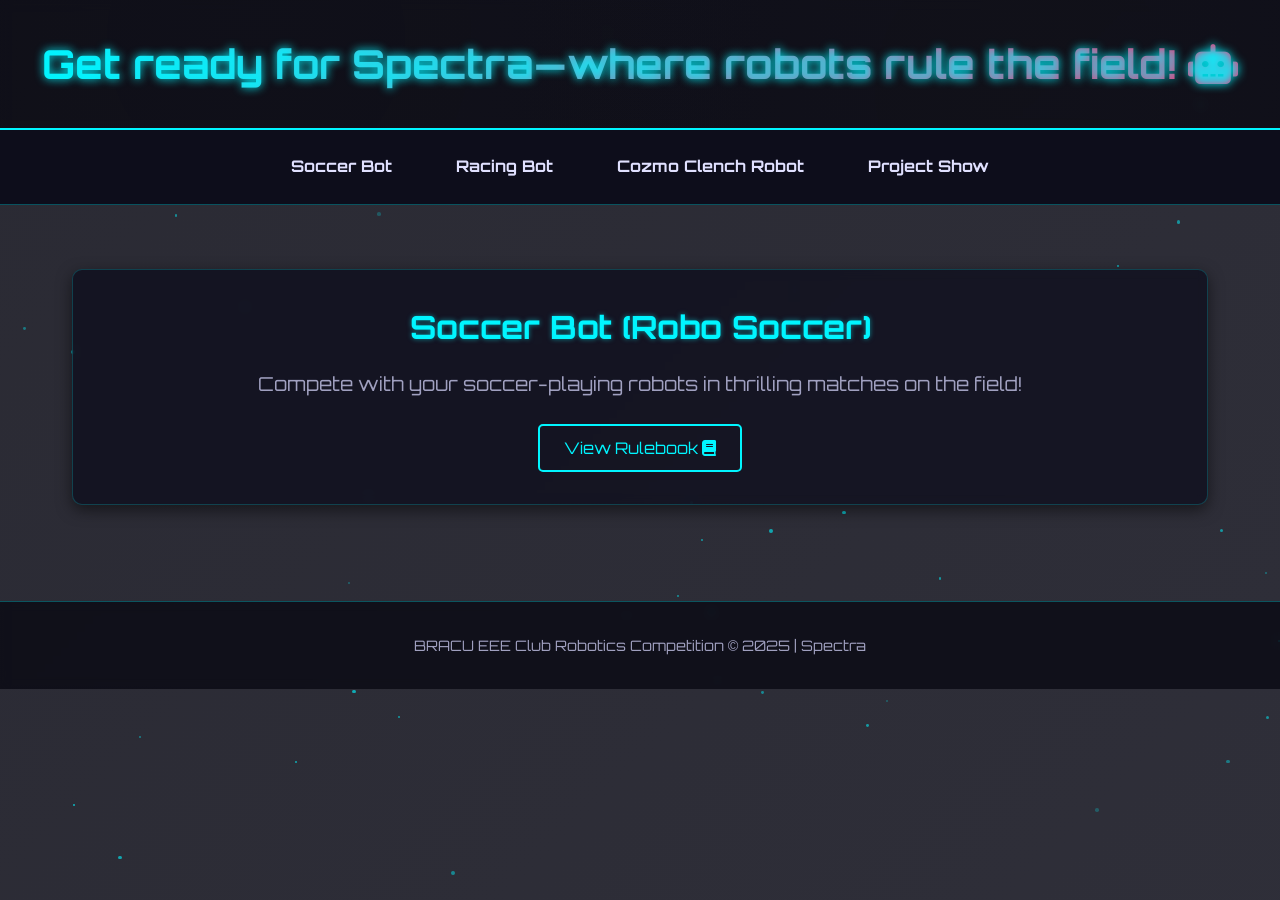
<file: spectra3.0/soccerbot.html>
<!DOCTYPE html>
<html lang="en">
<head>
    <meta charset="UTF-8">
    <meta name="viewport" content="width=device-width, initial-scale=1.0">
    <title>Spectra</title>
    <link rel="stylesheet" href="https://fonts.googleapis.com/css2?family=Orbitron:wght@400;700&display=swap">
    <link rel="stylesheet" href="https://cdnjs.cloudflare.com/ajax/libs/font-awesome/6.0.0/css/all.min.css">
    <style>
        :root {
            --dark-bg: #0a0a16;
            --darker-bg: #050510;
            --accent-primary: #00f5ff;
            --accent-secondary: #ff2a6d;
            --accent-tertiary: #05d9e8;
            --card-bg: rgba(15, 15, 30, 0.8);
            --text-light: #e0e0ff;
            --text-muted: #a0a0c0;
        }
        
        * {
            margin: 0;
            padding: 0;
            box-sizing: border-box;
        }
        
        body {
            font-family: 'Orbitron', sans-serif;
            color: var(--text-light);
            line-height: 1.6;
            min-height: 100vh;
            overflow-x: hidden;
        }
        
        /* Background with overlay */
        .background-container {
            position: fixed;
            top: 0;
            left: 0;
            width: 100%;
            height: 100%;
            z-index: -1;
        }
        
        .background-image {
            position: absolute;
            top: 0;
            left: 0;
            width: 100%;
            height: 100%;
            background-image: url('https://images.unsplash.com/photo-1518709268805-4e9042af2176?ixlib=rb-1.2.1&auto=format&fit=crop&w=1920&q=80');
            background-size: cover;
            background-position: center;
            background-attachment: fixed;
        }
        
        .background-overlay {
            position: absolute;
            top: 0;
            left: 0;
            width: 100%;
            height: 100%;
            background: linear-gradient(135deg, rgba(5, 5, 16, 0.85) 0%, rgba(10, 10, 22, 0.85) 100%);
        }
        
        .content-wrapper {
            position: relative;
            z-index: 1;
        }
        
        header {
            text-align: center;
            padding: 2rem;
            background: rgba(5, 5, 15, 0.7);
            border-bottom: 2px solid var(--accent-primary);
            position: relative;
            overflow: hidden;
            backdrop-filter: blur(5px);
        }
        
        header::before {
            content: '';
            position: absolute;
            top: 0;
            left: 0;
            width: 100%;
            height: 100%;
            background: 
                radial-gradient(circle at 20% 30%, rgba(21, 21, 21, 0.1) 0%, transparent 50%),
                radial-gradient(circle at 80% 70%, rgba(21, 21, 21, 0.1) 0%, transparent 50%);
            z-index: -1;
        }
        
        header h1 {
            font-size: 2.5rem;
            margin: 0;
            text-shadow: 0 0 10px var(--accent-primary);
            animation: pulse 3s infinite;
            background: linear-gradient(90deg, var(--accent-primary), var(--accent-secondary));
            -webkit-background-clip: text;
            background-clip: text;
            color: transparent;
        }
        
        @keyframes pulse {
            0% { text-shadow: 0 0 10px var(--accent-primary); }
            50% { text-shadow: 0 0 20px var(--accent-primary), 0 0 30px var(--accent-tertiary); }
            100% { text-shadow: 0 0 10px var(--accent-primary); }
        }
        
        nav {
            display: flex;
            justify-content: center;
            background: rgba(10, 10, 25, 0.9);
            padding: 1rem;
            border-bottom: 1px solid rgba(0, 245, 255, 0.3);
            backdrop-filter: blur(10px);
        }
        
        nav a {
            color: var(--text-light);
            text-decoration: none;
            margin: 0 1rem;
            padding: 0.5rem 1rem;
            border-radius: 5px;
            transition: all 0.3s;
            font-weight: 700;
            position: relative;
            overflow: hidden;
        }
        
        nav a::before {
            content: '';
            position: absolute;
            bottom: 0;
            left: 0;
            width: 0;
            height: 2px;
            background: var(--accent-primary);
            transition: width 0.3s;
        }
        
        nav a:hover {
            color: var(--accent-primary);
        }
        
        nav a:hover::before {
            width: 100%;
        }
        
        main {
            padding: 2rem;
            max-width: 1200px;
            margin: 0 auto;
        }
        
        section {
            margin: 2rem 0;
            padding: 2rem;
            background: var(--card-bg);
            border-radius: 10px;
            text-align: center;
            border: 1px solid rgba(0, 245, 255, 0.2);
            box-shadow: 0 5px 15px rgba(0, 0, 0, 0.5);
            transition: transform 0.3s, box-shadow 0.3s;
            position: relative;
            overflow: hidden;
            backdrop-filter: blur(5px);
        }
        
        section::before {
            content: '';
            position: absolute;
            top: 0;
            left: -100%;
            width: 100%;
            height: 100%;
            background: linear-gradient(90deg, transparent, rgba(0, 245, 255, 0.1), transparent);
            transition: left 0.5s;
        }
        
        section:hover::before {
            left: 100%;
        }
        
        section:hover {
            transform: translateY(-5px);
            box-shadow: 0 10px 25px rgba(0, 0, 0, 0.7);
        }
        
        section h2 {
            font-size: 2rem;
            margin-bottom: 1rem;
            color: var(--accent-primary);
            text-shadow: 0 0 5px rgba(0, 245, 255, 0.5);
        }
        
        section p {
            font-size: 1.2rem;
            margin-bottom: 1.5rem;
            color: var(--text-muted);
        }
        
        .buttons {
            display: flex;
            justify-content: center; /* centers children horizontally */
            width: 100%;             /* ensure it spans full parent width */
            margin-top: 1rem;        /* optional spacing */
            gap: 1rem;
            flex-wrap: wrap;
        }

        
        button {
            background: transparent;
            color: var(--text-light);
            border: 2px solid;
            padding: 0.75rem 1.5rem;
            border-radius: 5px;
            cursor: pointer;
            font-family: 'Orbitron', sans-serif;
            font-size: 1rem;
            transition: all 0.3s;
            position: relative;
            overflow: hidden;
            z-index: 1;
        }
        
        button::before {
            content: '';
            position: absolute;
            top: 0;
            left: -100%;
            width: 100%;
            height: 100%;
            background: linear-gradient(90deg, transparent, rgba(255, 255, 255, 0.2), transparent);
            transition: left 0.5s;
            z-index: -1;
        }
        
        button:hover::before {
            left: 100%;
        }
        
        .rulebook {
            border-color: var(--accent-primary);
            color: var(--accent-primary);
            text-align: center;
        }

        
        .rulebook:hover {
            background: var(--accent-primary);
            color: var(--dark-bg);
            box-shadow: 0 0 15px var(--accent-primary);
        }
        
        .apply {
            border-color: var(--accent-secondary);
            color: var(--accent-secondary);
        }
        
        .apply:hover {
            background: var(--accent-secondary);
            color: var(--dark-bg);
            box-shadow: 0 0 15px var(--accent-secondary);
        }
        
        @media (max-width: 768px) {
            nav {
                flex-direction: column;
                align-items: center;
            }
            
            nav a {
                margin: 0.3rem 0;
                width: 80%;
                text-align: center;
            }
            
            section {
                padding: 1.5rem;
            }
            
            header h1 {
                font-size: 1.8rem;
            }
            
            section h2 {
                font-size: 1.5rem;
            }
            
            .buttons {
                display: flex;
                justify-content: center;
            } 
            button {
                width: 80%;
            }
        }
        
        footer {
            text-align: center;
            padding: 2rem;
            margin-top: 2rem;
            background: rgba(5, 5, 15, 0.7);
            border-top: 1px solid rgba(0, 245, 255, 0.3);
            color: var(--text-muted);
            font-size: 0.9rem;
            backdrop-filter: blur(5px);
        }
        
        /* Floating particles for additional effect */
        .particles {
            position: fixed;
            top: 0;
            left: 0;
            width: 100%;
            height: 100%;
            z-index: 0;
            pointer-events: none;
        }
        
        .particle {
            position: absolute;
            width: 2px;
            height: 2px;
            background-color: var(--accent-primary);
            border-radius: 50%;
            animation: float 15s infinite linear;
            opacity: 0.5;
        }
        
        @keyframes float {
            0% {
                transform: translateY(100vh) translateX(0);
            }
            100% {
                transform: translateY(-100px) translateX(20px);
            }
        }
        a.apply {
            display: inline-block;
            text-decoration: none;
            border: 2px solid var(--accent-secondary);
            padding: 0.75rem 1.5rem;
            border-radius: 5px;
            color: var(--accent-secondary);
            font-family: 'Orbitron', sans-serif;
            font-size: 1rem;
            transition: all 0.3s;
        }
        a.apply:hover {
            background: var(--accent-secondary);
            color: var(--dark-bg);
            box-shadow: 0 0 15px var(--accent-secondary);
        }

    </style>
</head>
<body>
    <!-- Background with overlay -->
    <div class="background-container">
        <div class="background-image"></div>
        <div class="background-overlay"></div>
        <div class="particles" id="particles"></div>
    </div>
    
    <!-- Content wrapper -->
    <div class="content-wrapper">
        <header>
            <h1>Get ready for Spectra—where robots rule the field! <i class="fas fa-robot"></i></h1>
        </header>
        <nav>
            <a href="#soccer-bot">Soccer Bot</a>
            <a href="#racing-bot">Racing Bot</a>
            <a href="#cozmo-clench">Cozmo Clench Robot</a>
            <a href="#project-show">Project Show</a>
        </nav>
        <main>
            <section id="soccer-bot">
                <h2>Soccer Bot (Robo Soccer)</h2>
                <p>Compete with your soccer-playing robots in thrilling matches on the field!</p>
                <div id="ff-compose"></div>
                <script async defer src="https://formfacade.com/include/103141136166807968650/form/1FAIpQLSeu5XcGdy_M723sI-Gpfs_tz4ruxgoMI08ocsX8T9AnuA9qEA/classic.js?div=ff-compose"></script>
                <div class="buttons">
                    <button class="rulebook">View Rulebook <i class="fas fa-book"></i></button>
                </div>
            </section>
        </main>
        <footer>
            <p>BRACU EEE Club Robotics Competition &copy; 2025 | Spectra</p>
        </footer>
    </div>

    <script>
        document.querySelectorAll('nav a').forEach(anchor => {
            anchor.addEventListener('click', function(e) {
                e.preventDefault();
                const target = document.querySelector(this.getAttribute('href'));
                target.scrollIntoView({
                    behavior: 'smooth'
                });
            });
        });
        
        // Add hover effect to buttons
        document.querySelectorAll('button').forEach(button => {
            button.addEventListener('mouseenter', function() {
                this.style.transform = 'scale(1.05)';
            });
            
            button.addEventListener('mouseleave', function() {
                this.style.transform = 'scale(1)';
            });
        });
        
        // Create floating particles
        function createParticles() {
            const particlesContainer = document.getElementById('particles');
            const particleCount = 50;
            
            for (let i = 0; i < particleCount; i++) {
                const particle = document.createElement('div');
                particle.classList.add('particle');
                
                // Random position
                particle.style.left = Math.random() * 100 + 'vw';
                particle.style.top = Math.random() * 100 + 'vh';
                
                // Random size
                const size = Math.random() * 3 + 1;
                particle.style.width = size + 'px';
                particle.style.height = size + 'px';
                
                // Random animation duration
                const duration = Math.random() * 20 + 10;
                particle.style.animationDuration = duration + 's';
                
                // Random delay
                particle.style.animationDelay = Math.random() * 5 + 's';
                
                // Random opacity
                particle.style.opacity = Math.random() * 0.5 + 0.2;
                
                particlesContainer.appendChild(particle);
            }
        }
        
        // Initialize particles when page loads
        window.addEventListener('load', createParticles);
    </script>
</body>
</html>
</file>
